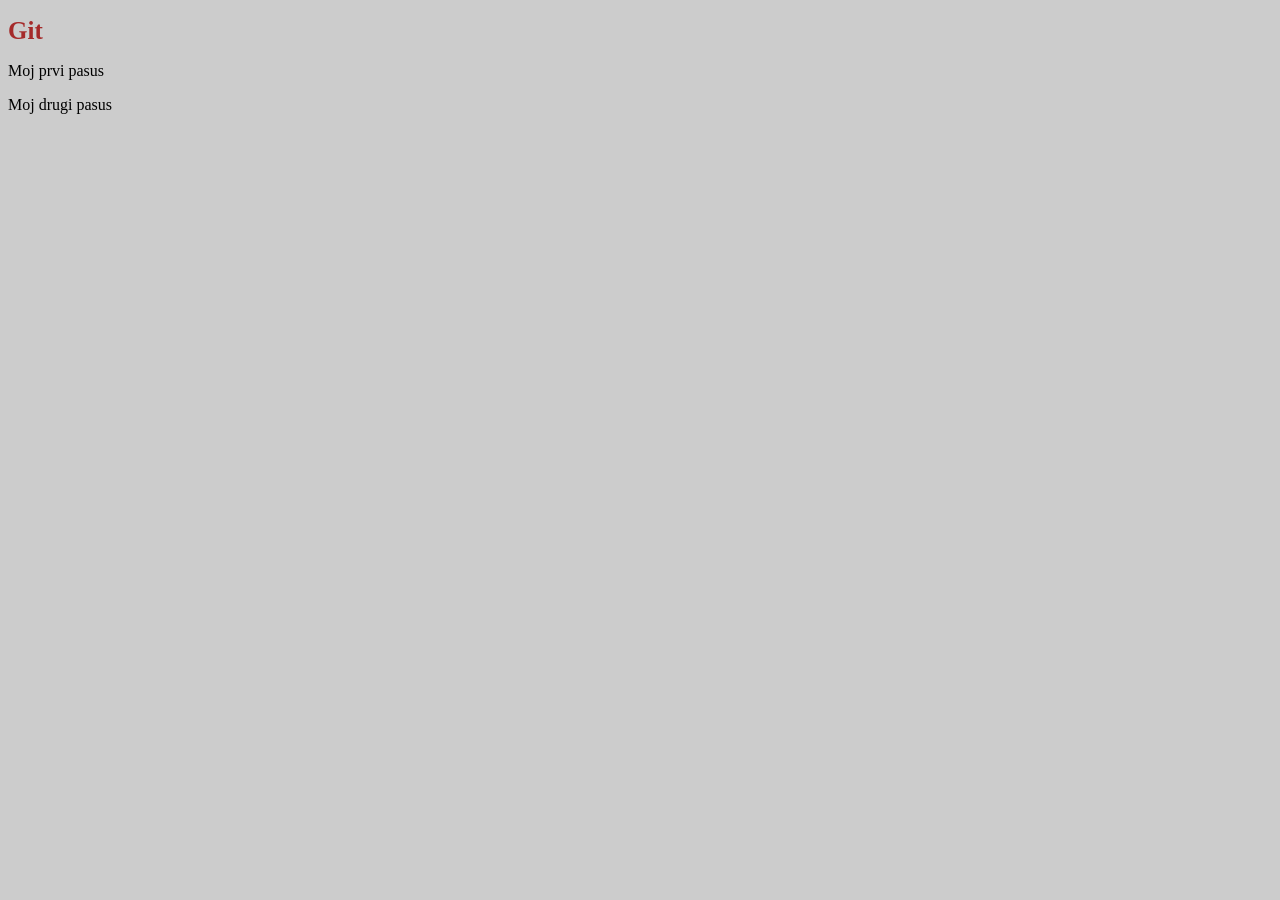
<file: index.html>
<!DOCTYPE html>
<html lang="en">

<head>
    <meta charset="UTF-8">
    <meta name="viewport" content="width=device-width, initial-scale=1.0">
    <title>Git demo</title>
    <link rel="stylesheet" href="css/styles.css">
</head>

<body>

    <h1>Git</h1>
    <p>Moj prvi pasus</p>
    <p>Moj drugi pasus</p>

</body>

</html>
</file>
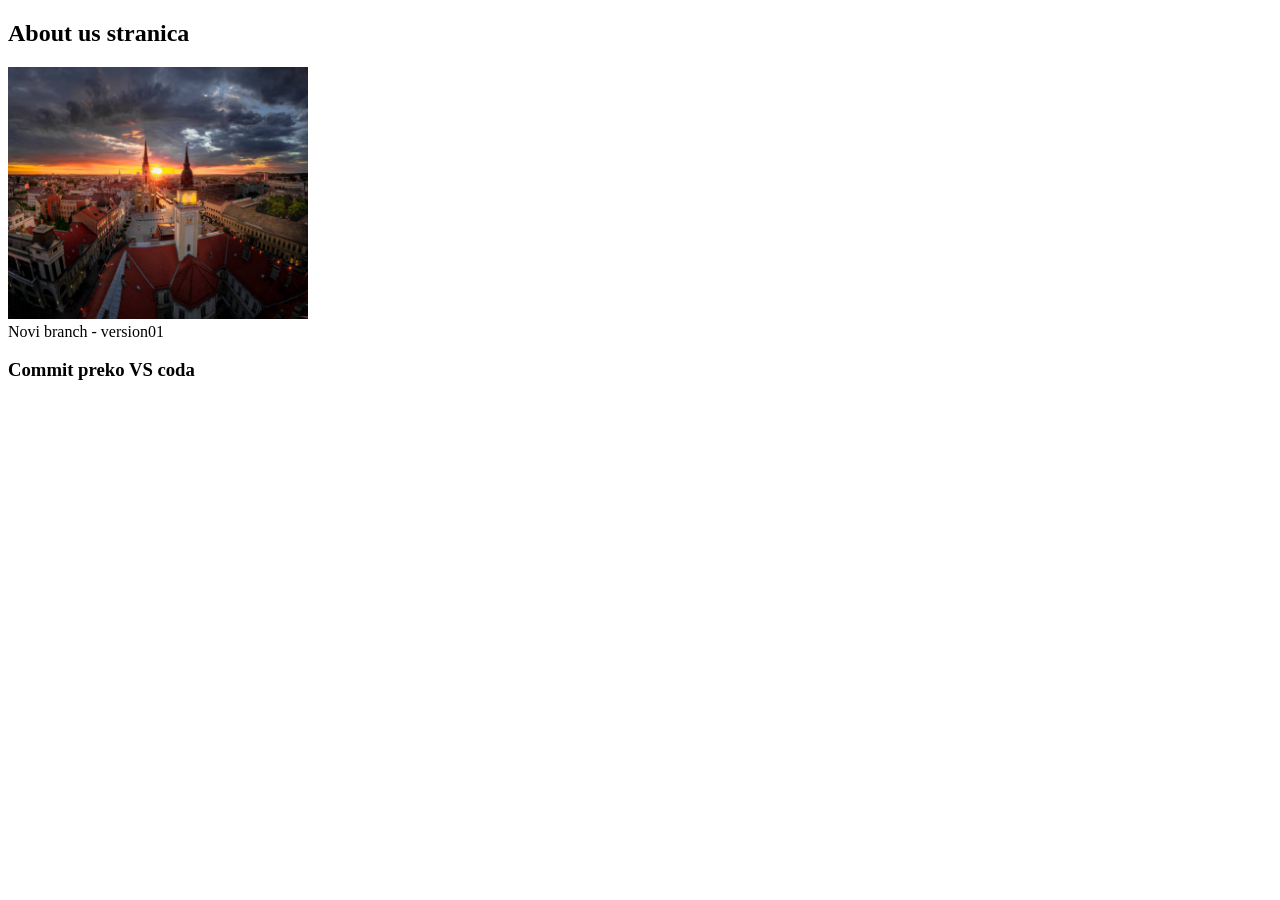
<file: aboutUs.html>
<!DOCTYPE html>
<html lang="en">

<head>
    <meta charset="UTF-8">
    <meta name="viewport" content="width=device-width, initial-scale=1.0">
    <title>About us</title>
</head>

<body>
    <h2>About us stranica</h2>
    <img src="img/novi_sad.jpg" alt="slika novi sad" width="300px" />

    <div>Novi branch - version01</div>

    <h3>Commit preko VS coda</h3>
</body>

</html>
</file>
<file: css/styles.css>
body {
    background-color: #ccc;

}

h1 {
    color: brown;
    font-size: 25px;
}

h2 {
    color: blue;
}
</file>
